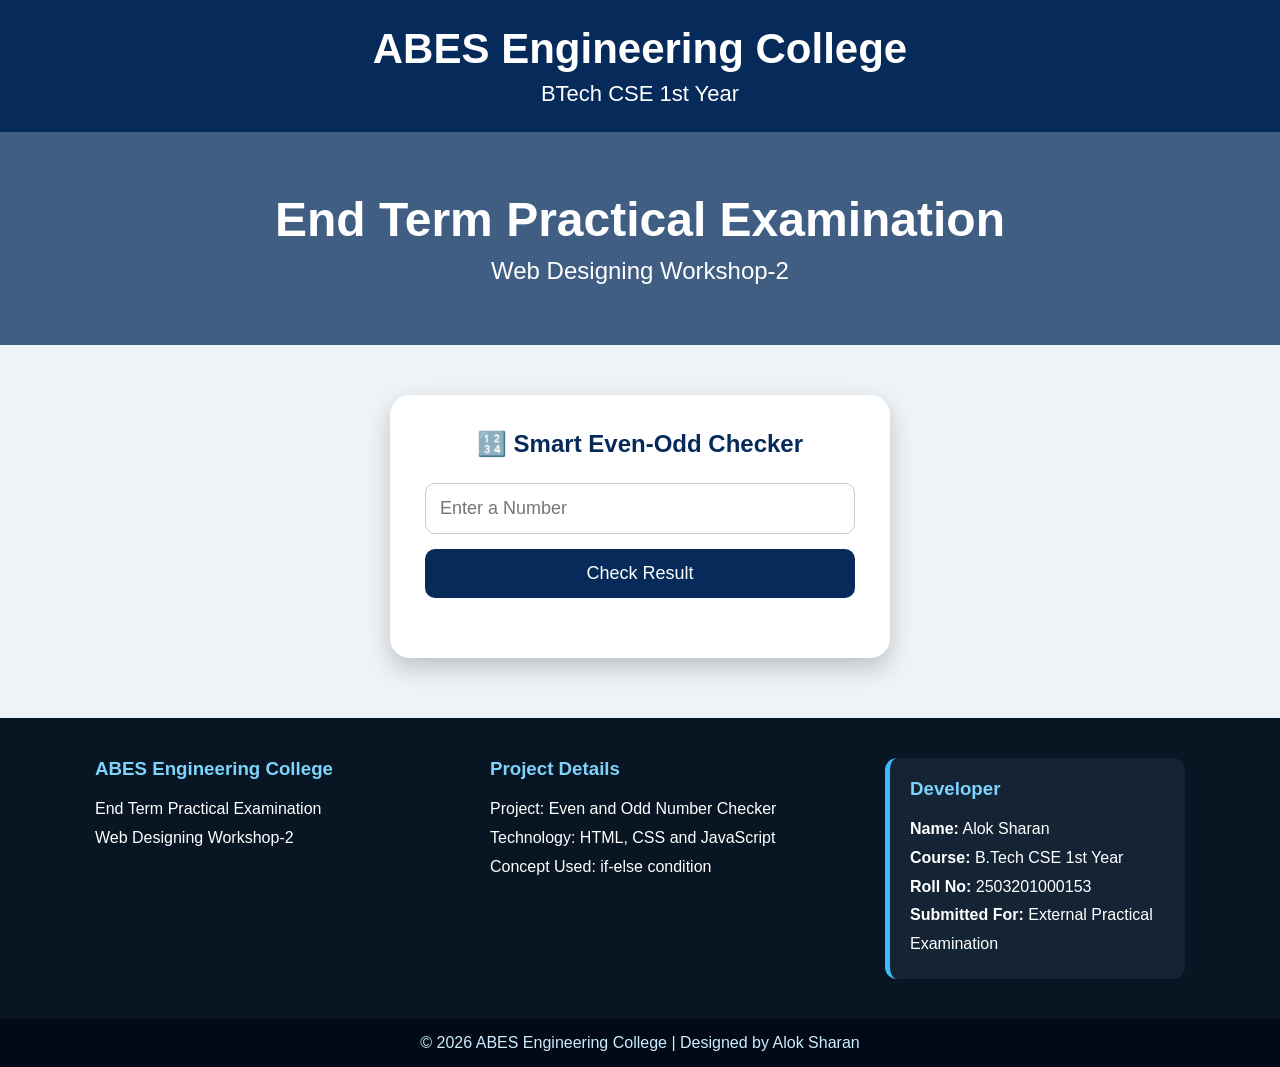
<file: End Term Practical Examination/index.html>
<!DOCTYPE html>
<html>
<head>
    <title>Even Odd Checker</title>
    <link rel="stylesheet" href="style.css">
</head>
<body>

    <header>
        <h1>ABES Engineering College</h1>
        <p>BTech CSE 1st Year</p>
    </header>

    <section class="hero">
        <h2>End Term Practical Examination</h2>
        <p>Web Designing Workshop-2</p>
    </section>

    <div class="card">

        <h2>🔢 Smart Even-Odd Checker</h2>

        <input
            type="number"
            id="num"
            placeholder="Enter a Number"
        >

        <button onclick="checkNumber()">
            Check Result
        </button>

        <div id="result"></div>

    </div>

    <footer>
    <div class="footer-container">

        <div class="footer-box">
            <h3>ABES Engineering College</h3>
            <p>End Term Practical Examination</p>
            <p>Web Designing Workshop-2</p>
        </div>

        <div class="footer-box">
            <h3>Project Details</h3>
            <p>Project: Even and Odd Number Checker</p>
            <p>Technology: HTML, CSS and JavaScript</p>
            <p>Concept Used: if-else condition</p>
        </div>

        <div class="footer-box developer">
            <h3>Developer</h3>
            <p><b>Name:</b> Alok Sharan</p>
            <p><b>Course:</b> B.Tech CSE 1st Year</p>
            <p><b>Roll No:</b> 2503201000153</p>
            <p><b>Submitted For:</b> External Practical Examination</p>
        </div>

    </div>

    <div class="footer-bottom">
        © 2026 ABES Engineering College | Designed by Alok Sharan
    </div>
</footer>

    <script src="script.js"></script>

</body>
</html>
</file>
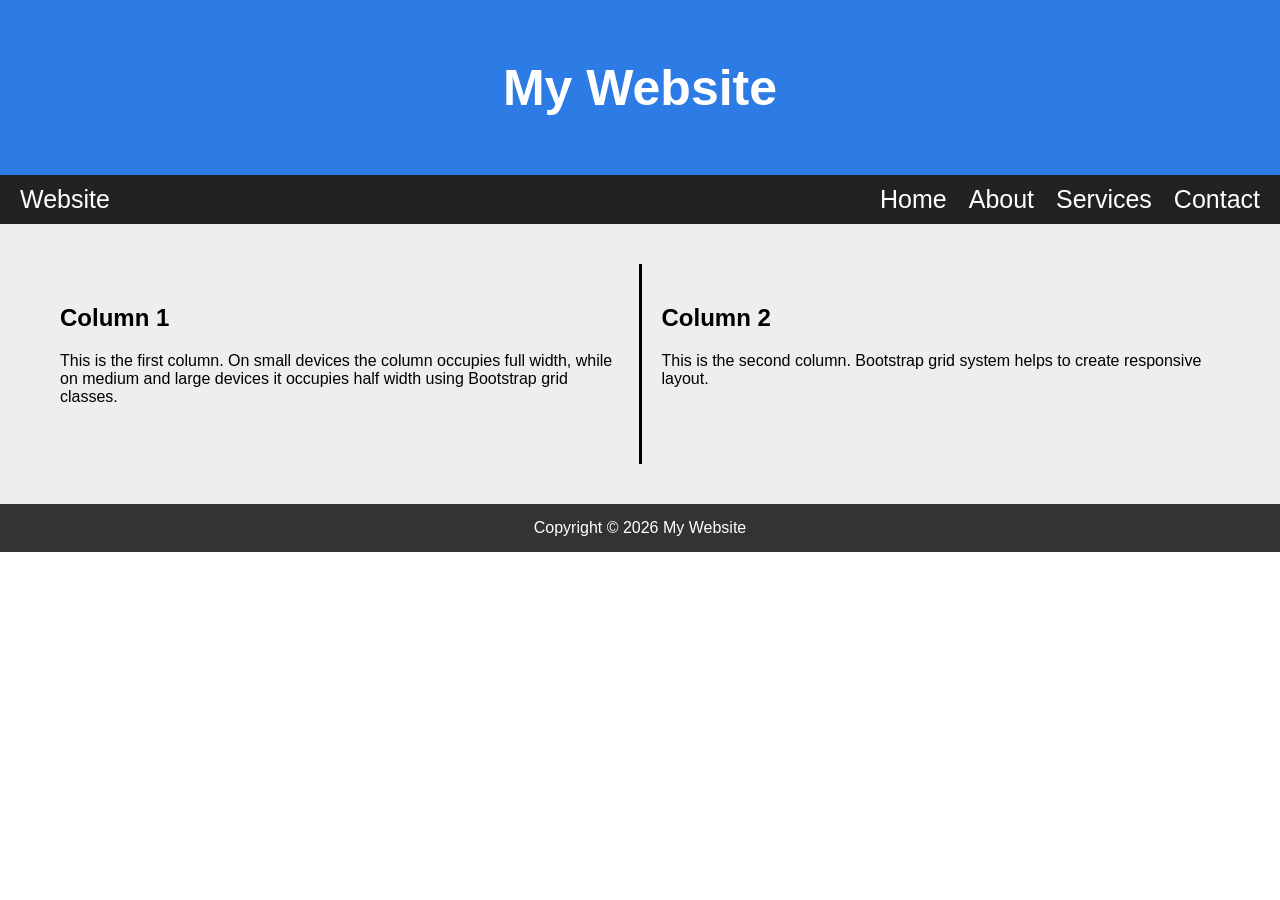
<file: exp-1/index.html>
<!DOCTYPE html>
<html>
<head>
<title>My Website</title>
<link rel="stylesheet" href="index.css">
</head>
<body>
<div class="header">
<h1>My Website</h1>
</div>
<div class="navbar">
<div class="logo">Website</div>
<div class="menu">
<a href="#">Home</a>
<a href="#">About</a>
<a href="#">Services</a>
<a href="#">Contact</a>
</div>
</div>
<div class="container">
<div class="column">
<h2>Column 1</h2>
<p>This is the first column. On small devices the column occupies full width, while on
medium and large devices it occupies half width using Bootstrap grid classes.</p>
</div>
<div style="border-left: 3px solid black; height: 200px;"></div>
<div class="column">
<h2>Column 2</h2>
<p>This is the second column. Bootstrap grid system helps to create responsive
layout.</p>
</div>
</div>
<div class="footer">
Copyright © 2026 My Website
</div>
</body>
</html>
</file>
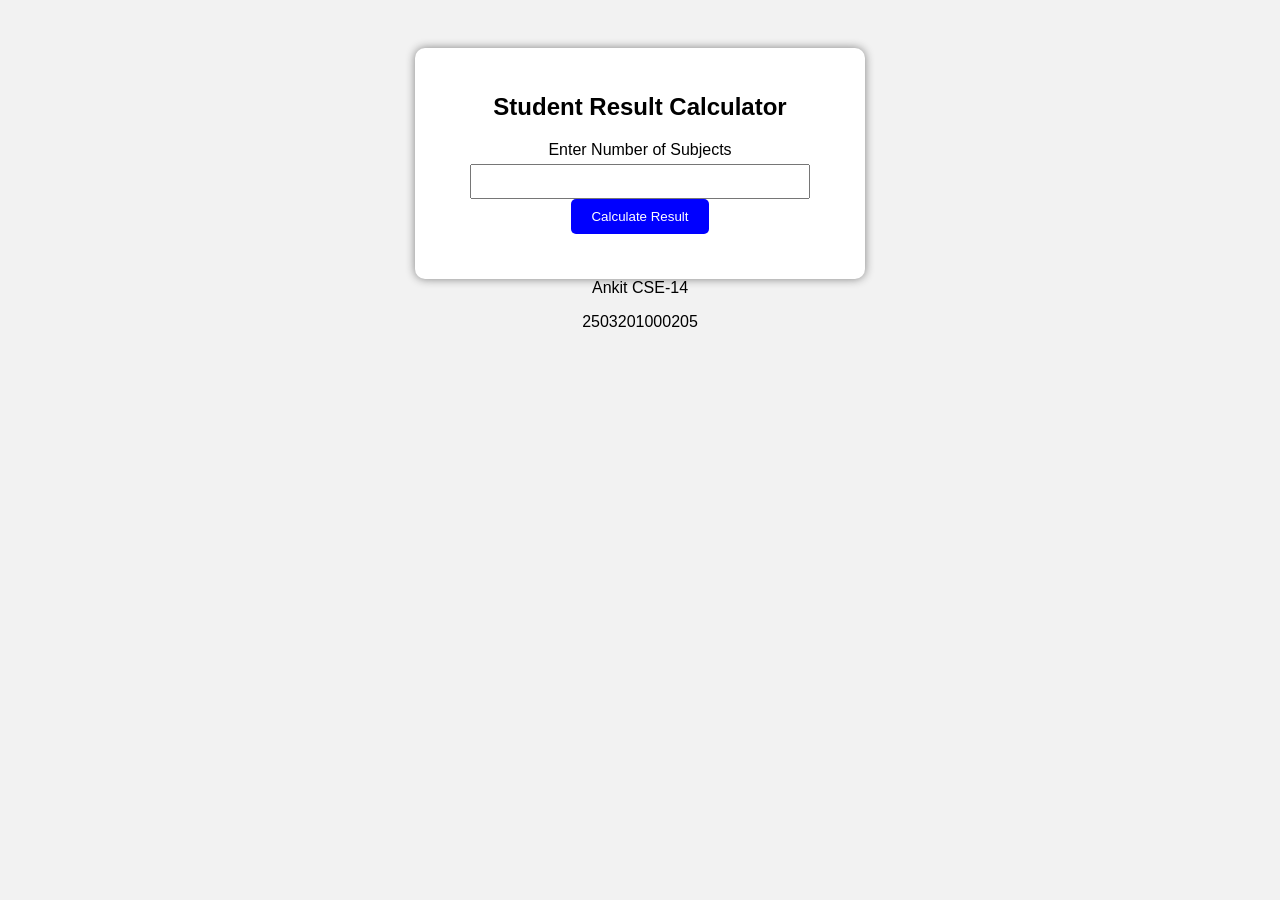
<file: exp4/index.html>
<!DOCTYPE html>
<html lang="en">
<head>
    <meta charset="UTF-8">
    <meta name="viewport" content="width=device-width, initial-scale=1.0">
    <title>Document</title>
    <link rel="stylesheet" href="style.css">
</head>
<body>
    <div class="container"> 
        <h2>Student Result Calculator</h2>
        <label for="subjects">Enter Number of Subjects</label>
        <input type="number" id="subjects" >
        <button onclick="calculateresult()">Calculate Result</button>
        <div id="result"></div>
      
    </div>
    <div>
    <span>Ankit</span>
    <span> CSE-14</span>
    <p>2503201000205</p>
</div>
      <script src="script.jsx"></script>   
</body>
</html>
</file>
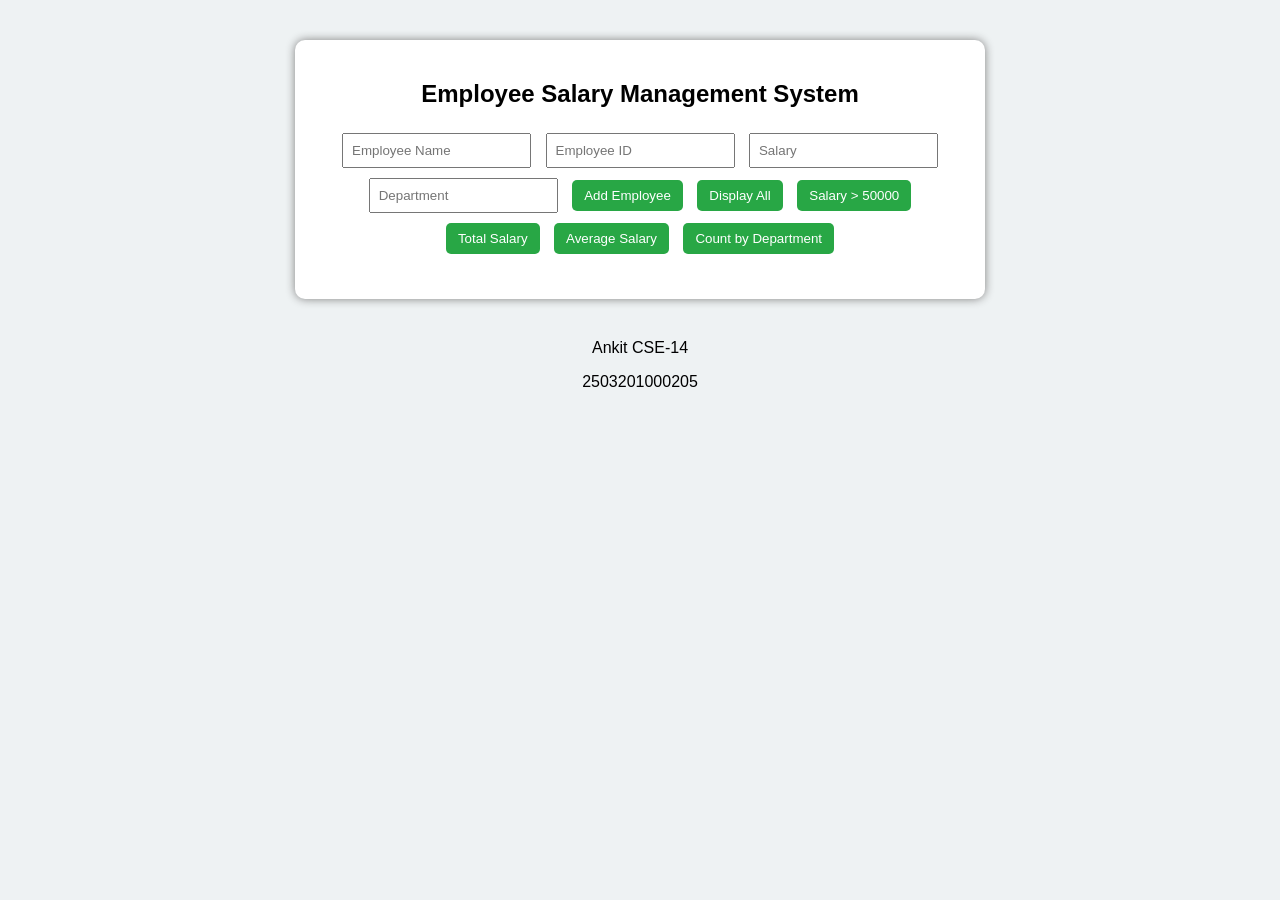
<file: exp5/index.html>
<!DOCTYPE html>
<html>
<head>
    <title>Employee Salary Management</title>
    <link rel="stylesheet" href="style.css">
</head>
<body>
<div class="container">
    <h2>Employee Salary Management System</h2>
    <input type="text" id="name" placeholder="Employee Name">
    <input type="text" id="empId" placeholder="Employee ID">
    <input type="number" id="salary" placeholder="Salary">
    <input type="text" id="dept" placeholder="Department">
    <button onclick="addEmployee()">Add Employee</button>
    <button onclick="displayEmployees()">Display All</button>
    <button onclick="filterSalary()">Salary > 50000</button>
    <button onclick="totalSalary()">Total Salary</button>
    <button onclick="averageSalary()">Average Salary</button>
    <button onclick="countDepartment()">Count by Department</button>
    <div id="output"></div>
</div>
<div>
    <span>Ankit</span>
    <span> CSE-14</span>
    <p>2503201000205</p>
</div>
<script src="script.jsx"></script>
</body>
</html>
</file>
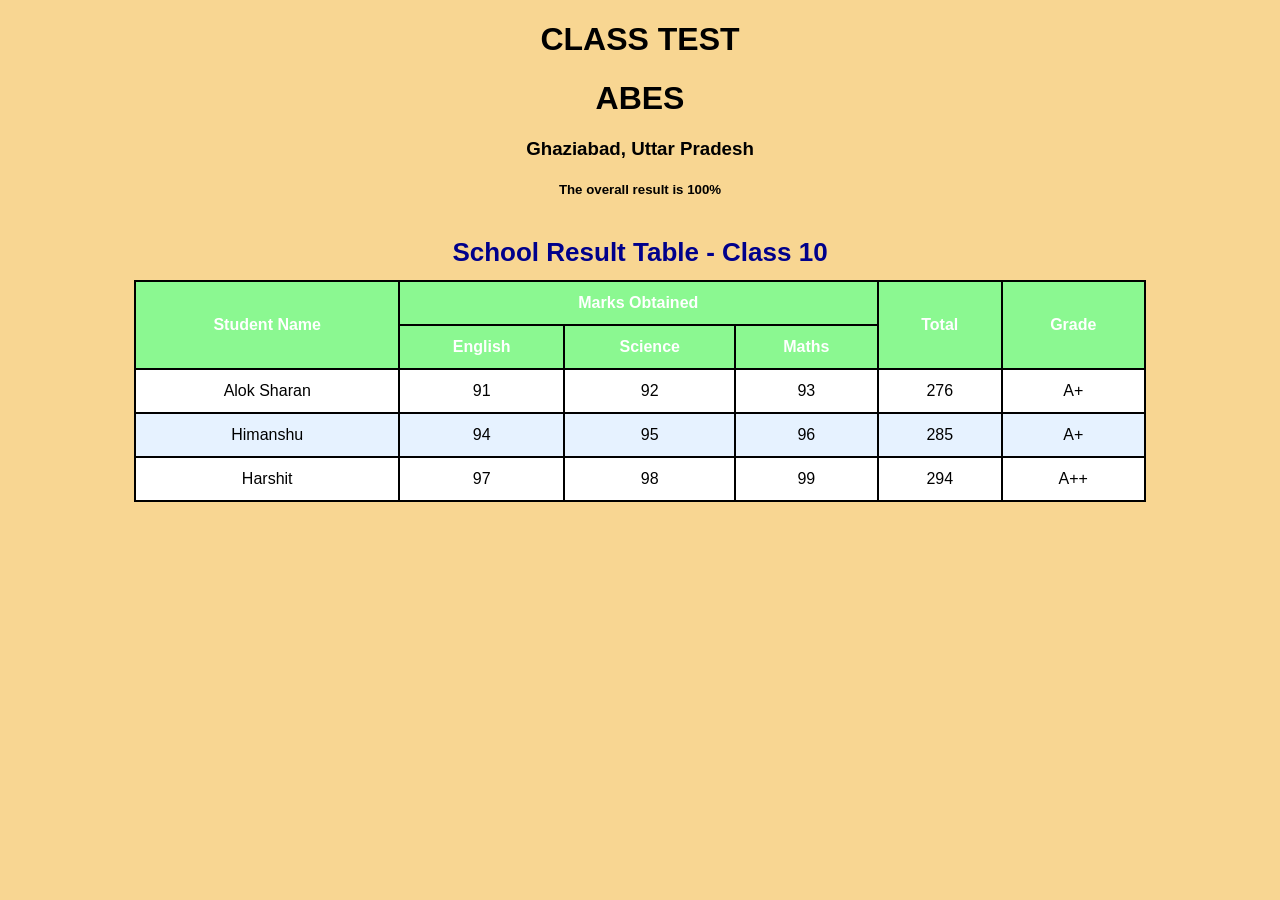
<file: ClassTest.html>
<!DOCTYPE html>
<html lang="en">
<head>
    <meta charset="UTF-8">
    <meta name="viewport" content="width=device-width, initial-scale=1.0">
    <title>CLASS TEST
        School Result Table
    </title>

    <style>
        body {
            font-family: Arial, sans-serif;
            background-color: hsla(40, 89%, 65%, 0.638);
            text-align: center;
        }

        table {
            width: 80%;
            margin: 40px auto;
            border-collapse: collapse;
            background-color: white;
        }

        caption {
            font-size: 26px;
            font-weight: bold;
            margin-bottom: 12px;
            color: darkblue;
        }

        th, td {
            border: 2px solid black;
            padding: 12px;
            text-align: center;
        }

        th {
            background-color: #8bf891;
            color: white;
        }

        tr:nth-child(even) {
            background-color: #e6f2ff;
        }

        tr:hover {
            background-color: #1bdd1b;
        }
    </style>
</head>

<body>

    <table>
        <h1>CLASS TEST</h1>
         
        <caption>School Result Table - Class 10</caption>

        <tr>
            <th rowspan="2">Student Name</th>
            <th colspan="3">Marks Obtained</th>
            <th rowspan="2">Total</th>
            <th rowspan="2">Grade</th>
        </tr>

        <tr>
            <th>English</th>
            <th>Science</th>
            <th>Maths</th>
        </tr>

        <tr>
            <td>Alok Sharan</td>
            <td>91</td>
            <td>92</td>
            <td>93</td>
            <td>276</td>
            <td>A+</td>
        </tr>

        <tr>
            <td>Himanshu</td>
            <td>94</td>
            <td>95</td>
            <td>96</td>
            <td>285</td>
            <td>A+</td>
        </tr>

        <tr>
            <td>Harshit</td>
            <td>97</td>
            <td>98</td>
            <td>99</td>
            <td>294</td>
            <td>A++</td>
        </tr>
        <h1>ABES</h1>
        <h3>Ghaziabad, Uttar Pradesh</h3>

        <h5>The overall result is 100%</h5>


    </table>

</body>
</html>
</file>
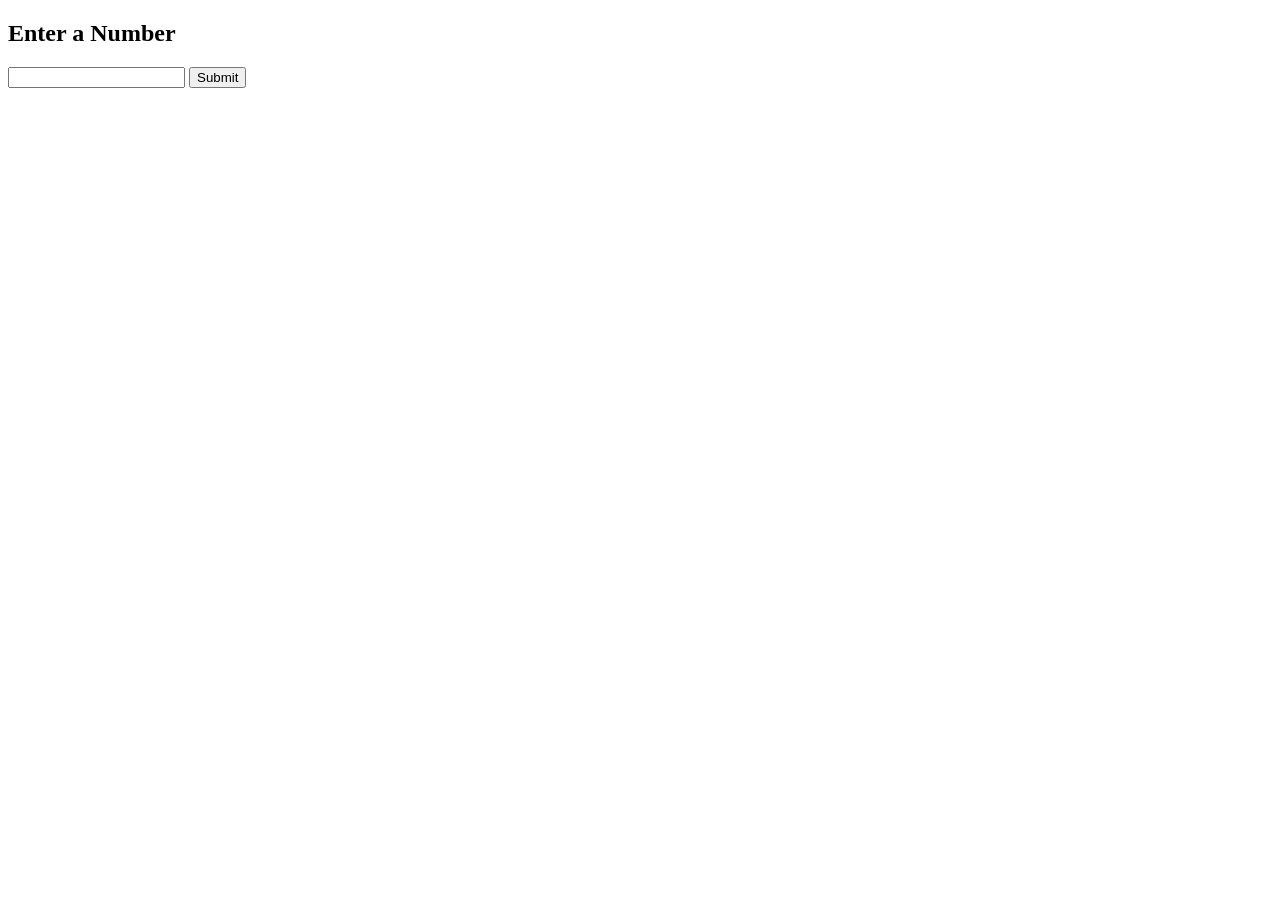
<file: MidTermSolution.html>
<!DOCTYPE html>
<html>
<head>
    <title>Even Odd Checker</title>
</head>
<body>

<h2>Enter a Number</h2>
<input type="number" id="num">
<button onclick="checkNumber()">Submit</button>

<p id="result"></p>
<p id="numbers"></p>

<script>
function checkNumber() {
    let n = document.getElementById("num").value;
    let result = "";
    let nums = "";

    if (n % 2 == 0) {
        result = "Number is Even";
    } else {
        result = "Number is Odd";
    }

    
    for (let i = 1; i <= n; i++) {
        nums += i + " ";
    }

    document.getElementById("result").innerHTML = result;
    document.getElementById("numbers").innerHTML = nums;
}
</script>

</body>
</html>
</file>
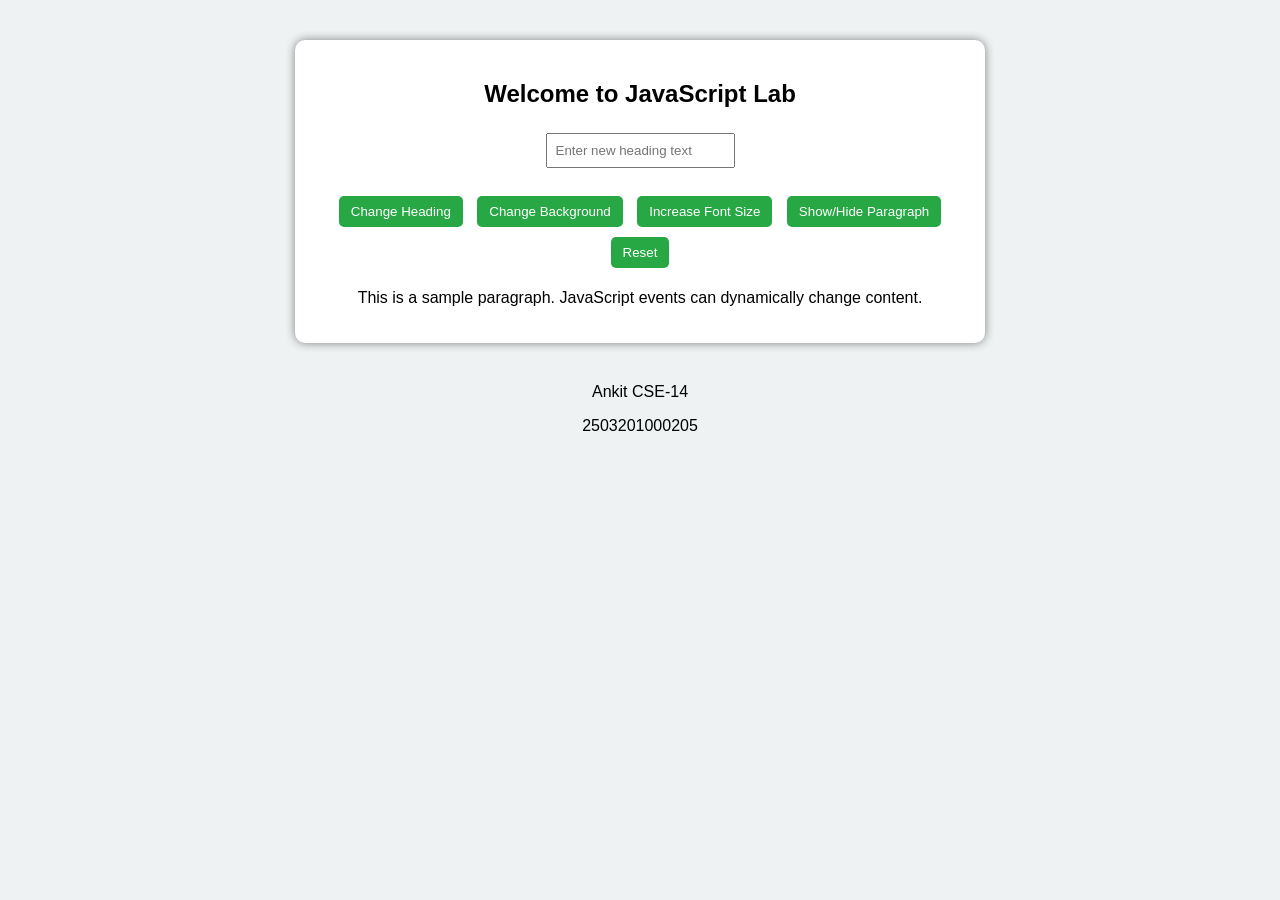
<file: exp5/exp6.html>
<!DOCTYPE html>
<html>
<head>
<title>Dynamic Content Changer</title>
<link rel="stylesheet" href="style.css">
</head>
<body>
<div class="container">
<h2 id="mainHeading">Welcome to JavaScript Lab</h2>
<input type="text" id="userInput" placeholder="Enter new heading text">
<br><br>
<button id="changeTextBtn">Change Heading</button>
<button id="bgColorBtn">Change Background</button>
<button id="fontSizeBtn">Increase Font Size</button>
<button id="toggleBtn">Show/Hide Paragraph</button>
<button id="resetBtn">Reset</button>
<p id="paragraph">
This is a sample paragraph. JavaScript events can dynamically change
content.
</p>
</div>
<script src="exp6/script.js"></script>
<div>
    <span>Ankit</span>
    <span> CSE-14</span>
    <p>2503201000205</p>
</div>
</body>
</html>
</file>
<file: End Term Practical Examination/style.css>
*{
    margin:0;
    padding:0;
    box-sizing:border-box;
    font-family:Arial,sans-serif;
}

body{
    background:#eef3f8;
    min-height:100vh;
}

/* Header */

header{
    background:#062b5b;
    color:white;
    text-align:center;
    padding:25px;
}

header h1{
    font-size:42px;
}

header p{
    font-size:22px;
    margin-top:8px;
}

/* Hero */

.hero{
    text-align:center;
    padding:60px 20px;
    color:white;

    background:
    linear-gradient(
        rgba(6,43,91,0.75),
        rgba(6,43,91,0.75)
    ),
    url("https://images.unsplash.com/photo-1562774053-701939374585")
    center/cover;
}

.hero h2{
    font-size:48px;
}

.hero p{
    margin-top:10px;
    font-size:24px;
}

/* Card */

.card{
    width:500px;
    max-width:90%;
    margin:50px auto;
    background:white;
    padding:35px;
    border-radius:20px;
    text-align:center;
    box-shadow:0 10px 25px rgba(0,0,0,0.2);
}

.card h2{
    color:#062b5b;
    margin-bottom:25px;
}

input{
    width:100%;
    padding:14px;
    font-size:18px;
    border:1px solid #ccc;
    border-radius:10px;
}

button{
    width:100%;
    padding:14px;
    margin-top:15px;
    border:none;
    border-radius:10px;
    background:#062b5b;
    color:white;
    font-size:18px;
    cursor:pointer;
    transition:0.3s;
}

button:hover{
    background:#0a3d84;
}

#result{
    margin-top:25px;
    font-size:28px;
    font-weight:bold;
}

footer{
    background:#081522;
    color:white;
    margin-top:60px;
}

.footer-container{
    display:flex;
    justify-content:space-around;
    gap:25px;
    padding:40px 60px;
    flex-wrap:wrap;
}

.footer-box{
    width:300px;
}

.footer-box h3{
    color:#7dd3fc;
    margin-bottom:15px;
}

.footer-box p{
    line-height:1.8;
    font-size:16px;
}

.developer{
    background:#142435;
    padding:20px;
    border-left:5px solid #38bdf8;
    border-radius:12px;
}

.footer-bottom{
    text-align:center;
    background:#020b15;
    padding:15px;
    color:#cceeff;
}
</file>
<file: exp-1/index.css>
body{
margin:0;
font-family: Arial, sans-serif;
}
/* Header */
.header{
background:#2d7be5;
color:white;
text-align:center;
padding:25px;
font-size: 25px;
}
/* Navbar */
.navbar{
background:#222;
color:white;
display:flex;
justify-content:space-between;
padding:10px 20px;
font-size: 25px;
}
.navbar a{
color:white;
text-decoration:none;
margin-left:15px;
}
/* Container */
.container{
display:flex;
padding:40px;
background:#eee;
}
/* Columns */
.column{
flex:1;
padding:20px;
}
/* Footer */
.footer{
background:#333;
color:white;
text-align:center;
padding:15px;
}
</file>
<file: exp4/style.css>
body{
font-family: Arial;
background-color:#f2f2f2;
text-align:center;
padding:40px;
}
.container{
background:white;
padding:25px;
width:400px;
margin:auto;
border-radius:10px;
box-shadow:0px 0px 10px gray;
}
input{
padding:8px;
width:80%;
margin-top:5px;
}
button{
padding:10px 20px;
background-color:blue;
color:white;
border:none;
border-radius:5px;
cursor:pointer;
}
button:hover{
background-color:darkblue;
}
#result{
margin-top:20px;
font-weight:bold;
font-size:18px;
}
</file>
<file: exp5/style.css>
body {
    font-family: Arial;
    background-color: #eef2f3;
    text-align: center;
}
.container {
    width: 650px;
    margin: 40px auto;
    padding: 20px;
    background: white;
    border-radius: 10px;
    box-shadow: 0 0 10px gray;
}
input {
    padding: 8px;
    margin: 5px;
}
button {
    padding: 8px 12px;
    margin: 5px;
    background-color: #28a745;
    color: white;
    border: none;
    border-radius: 5px;
    cursor: pointer;
}
button:hover {
    background-color: #1e7e34;
}
#output {
    margin-top: 20px;
    text-align: left;
}
</file>
